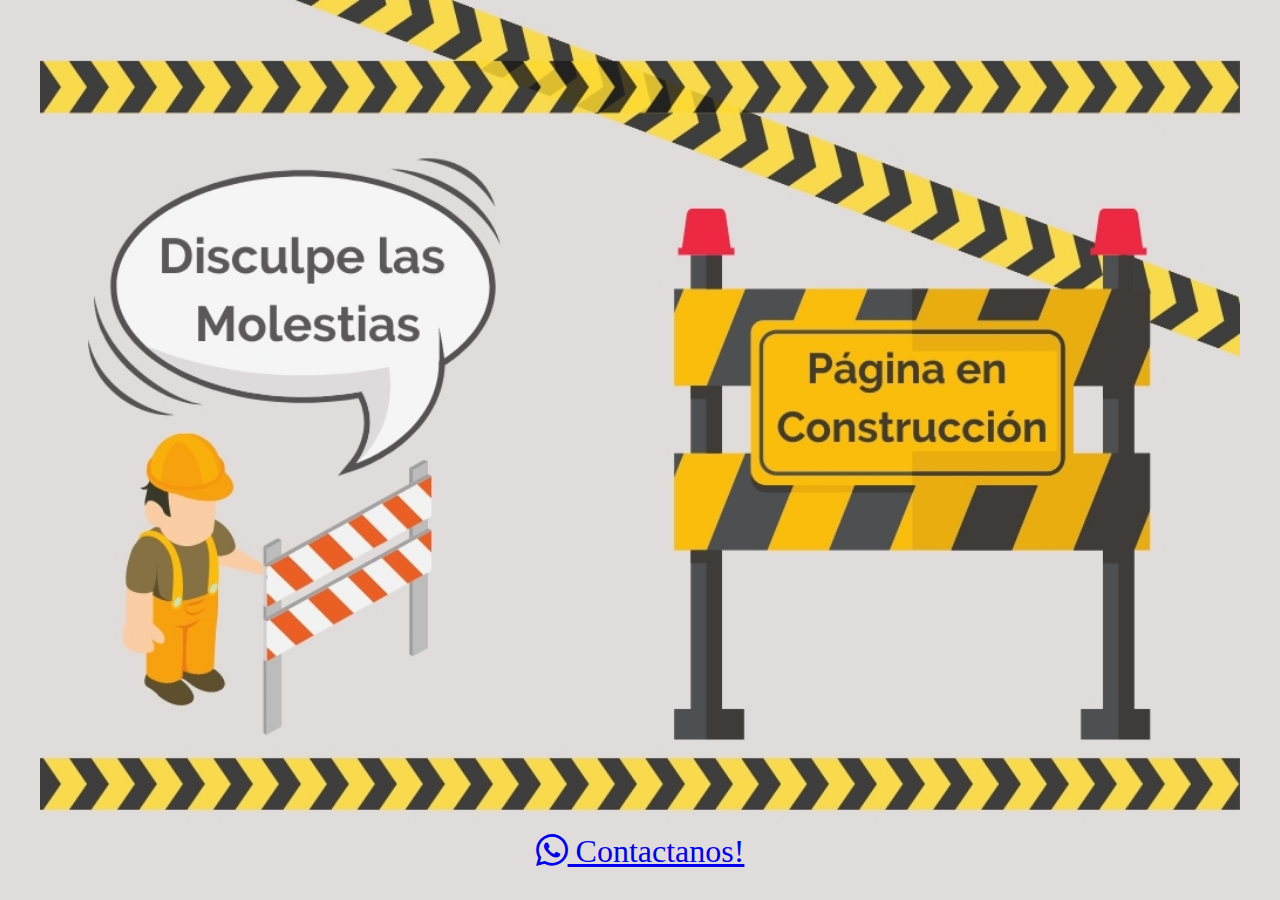
<file: mantenimiento.html>
<!DOCTYPE html>
<html lang="es">

<head>
    <meta charset="UTF-8">
    <meta http-equiv="X-UA-Compatible" content="IE=edge">
    <meta name="viewport" content="width=device-width, initial-scale=1.0">
    <title>Página en Construcción</title>
    <style>
        * {
            margin: 0;
            padding: 0;
            box-sizing: border-box;
        }

        body {
            background: #e0dcdb;
        }

        main {
            display: flex;
            justify-content: center;
            align-items: flex-end;
            min-height: 100vh;
            background: url("Pagina-en-construccion.jpg");
            background-size: contain;
            background-position: center;
            background-repeat: no-repeat;
            background-attachment: fixed;
        }
        main a{
            font-size: 2rem !important;
            width: 30%;
            padding: 30px auto;
            text-align: center;
            margin: 30px;
        }

    </style>
    <link href="https://cdn.jsdelivr.net/npm/bootstrap@5.2.1/dist/css/bootstrap.min.css" rel="stylesheet"
        integrity="sha384-iYQeCzEYFbKjA/T2uDLTpkwGzCiq6soy8tYaI1GyVh/UjpbCx/TYkiZhlZB6+fzT" crossorigin="anonymous">
    <link rel="stylesheet" href="https://cdn.jsdelivr.net/npm/bootstrap-icons@1.9.1/font/bootstrap-icons.css">
    <link rel="stylesheet" href="https://cdn.jsdelivr.net/npm/bootstrap-icons@1.9.1/font/bootstrap-icons.css">
</head>

<body>
    <main>
        <a href="https://wa.me/22222222222?text=Me%20gustaria%20preguntar%20por%20sus%20servicios.%20" target="_blank"
            rel="noopener noreferrer" class="btn btn-success fw-bold"> <i class="bi bi-whatsapp"></i> Contactanos!
        </a>
    </main>
</body>

</html>
</file>
